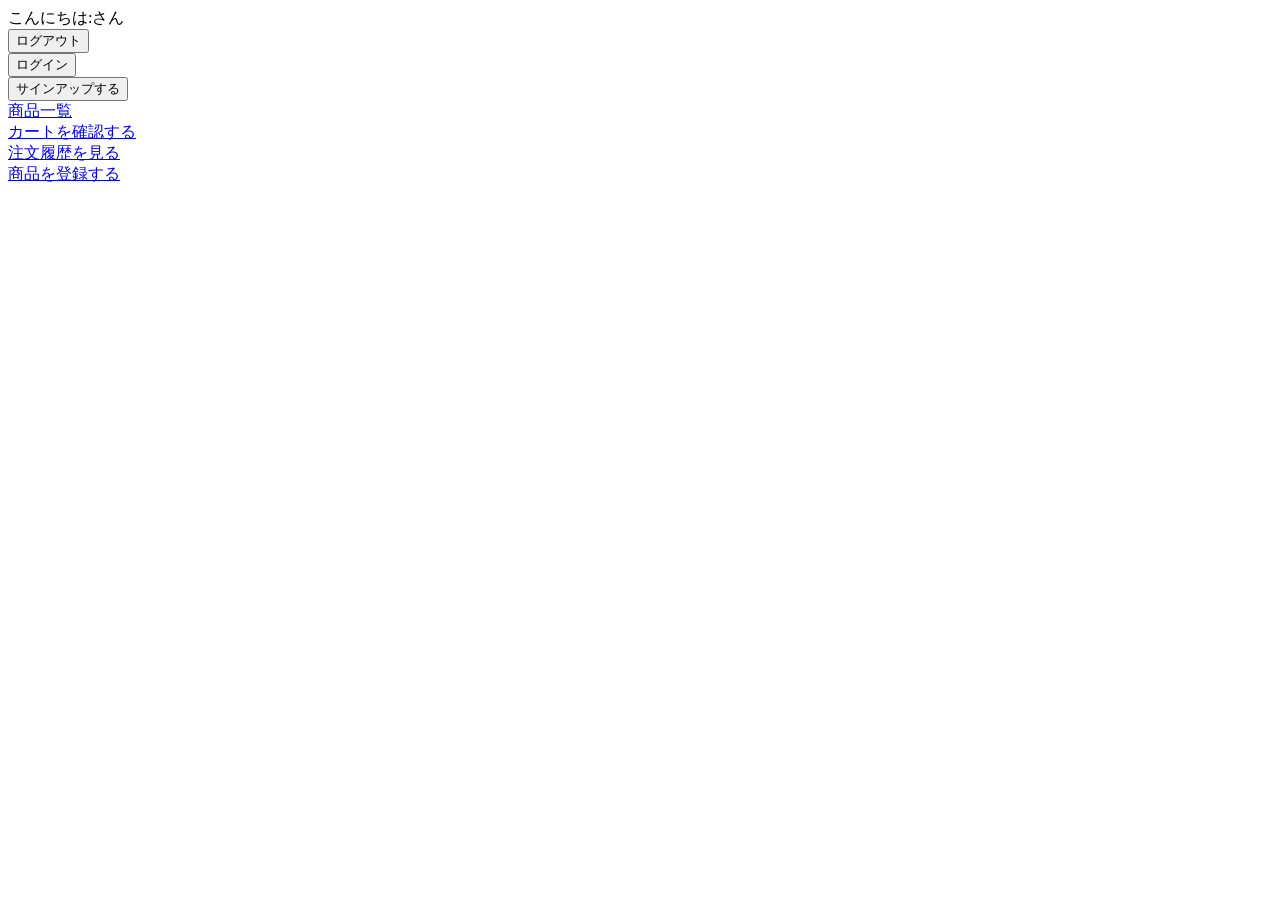
<file: src/main/resources/templates/test/index.html>
<!DOCTYPE html>
<html lang="en" xmlns:sec="http://www.thymeleaf.org/extras/spring-security" xmlns:th="http://www.w3.org/1999/xhtml">
<head>
    <meta charset="UTF-8">
    <title>Title</title>
</head>
<body>
<div sec:authorize="isAuthenticated() and authentication.name != 'anonymousUser'">
    こんにちは:<span sec:authentication="name"></span>さん
    <form th:action="@{/logout}" method="post">
        <input type="submit" value="ログアウト" />
    </form>
</div>
<div sec:authorize="!isAuthenticated() or authentication.name == 'anonymousUser'">
    <form th:action="@{/login}" method="get">
        <input type="submit" value="ログイン" />
    </form>
    <form th:action="@{/signup}" method="get">
        <input type="submit" value="サインアップする" />
    </form>
</div>
<a href="/products/List">商品一覧</a>
<div sec:authorize="isAuthenticated() and authentication.name != 'anonymousUser'">
    <a href="/order/confirm">カートを確認する</a><br>
    <a href="/order/List">注文履歴を見る</a><br>
    <div sec:authorize="hasRole('ADMIN')">
        <a href="/products/regist">商品を登録する</a>
    </div>
</div>
</body>
</html>
</file>
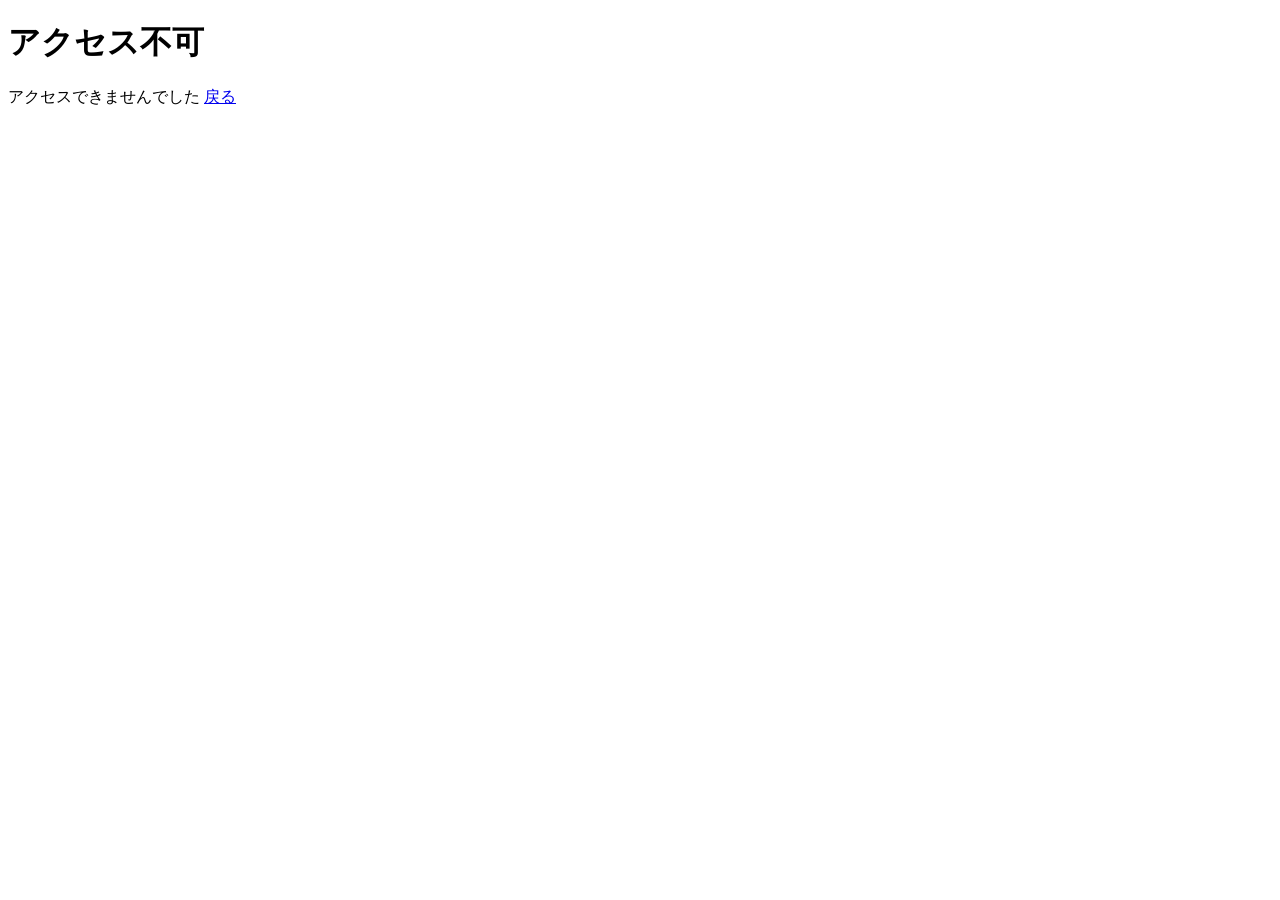
<file: src/main/resources/templates/auth/denied.html>
<!DOCTYPE html>
<html lang="en" xmlns:th="http://www.w3.org/1999/xhtml">
<head>
  <meta charset="UTF-8">
  <title>アクセスに失敗しました</title>
  <link th:href="@{/css/common.css}" rel="stylesheet" />
</head>
<body class="main-container">
<h1>アクセス不可</h1>
<span>アクセスできませんでした</span>
<a href = "javascript:history.back()">戻る</a>
</body>
</html>
</file>
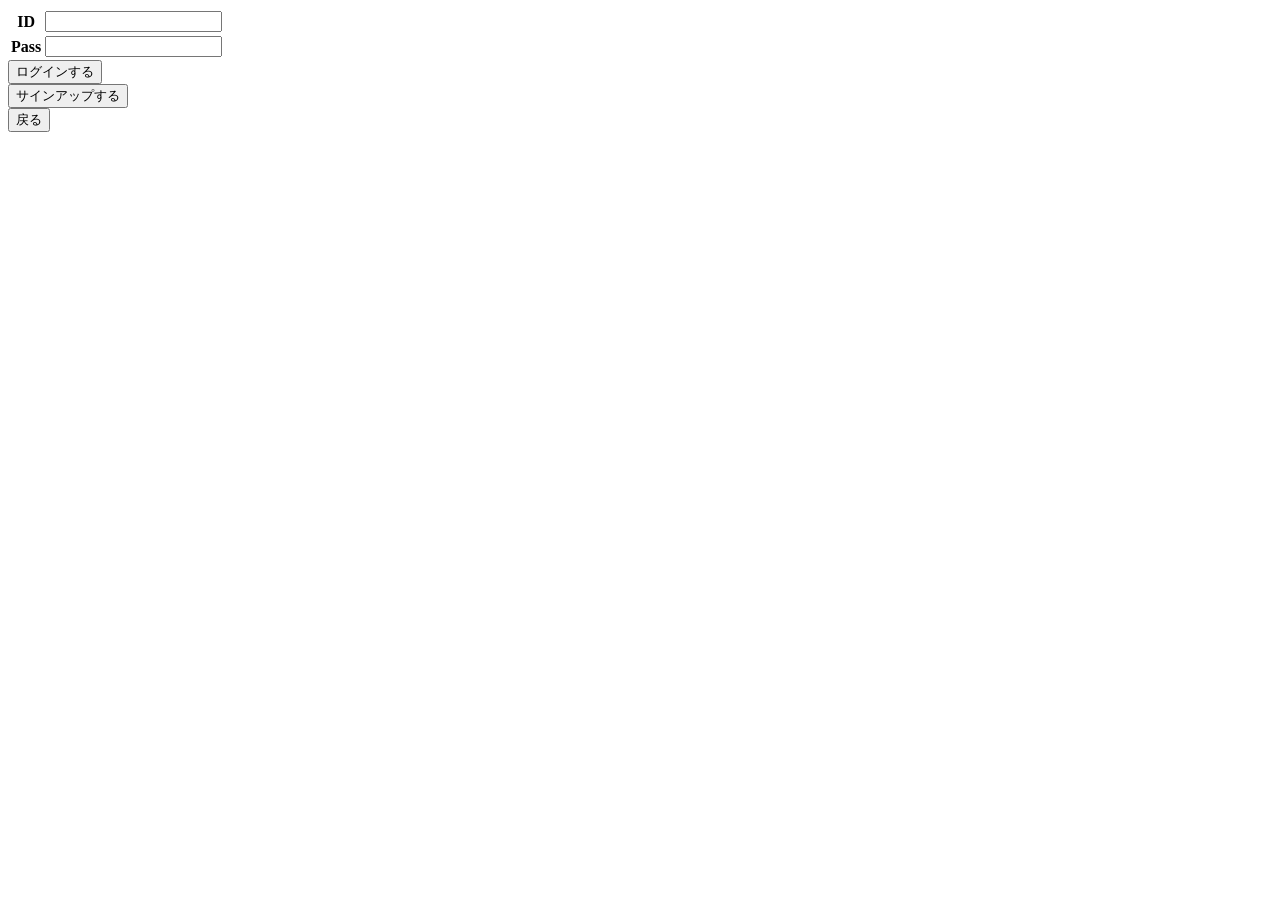
<file: src/main/resources/templates/auth/loginForm.html>
<!DOCTYPE html>
<html lang="en" xmlns:th="http://www.w3.org/1999/xhtml">
<head>
    <meta charset="UTF-8">
    <title>loginForm</title>
    <link th:href="@{/css/common.css}" rel="stylesheet" />

</head>
<body class="main-container">
 <div th:if="${failureMessage != null}" th:text="${failureMessage}"></div>
<form th:action="@{/login}" method="post">
    <table>
        <tr>
            <th>ID</th>
            <td><input type="text" name = "username" /></td>
        </tr>
        <tr>
            <th>Pass</th>
            <td><input type = "password" name = 'password'/></td>
        </tr>
    </table>
    <input type="submit" value="ログインする">
</form>
 <form th:action="@{/signup}" method="get">
     <input type="submit" value="サインアップする" />
 </form>
 <button onclick="history.back();">戻る</button>
</body>
</html>
</file>
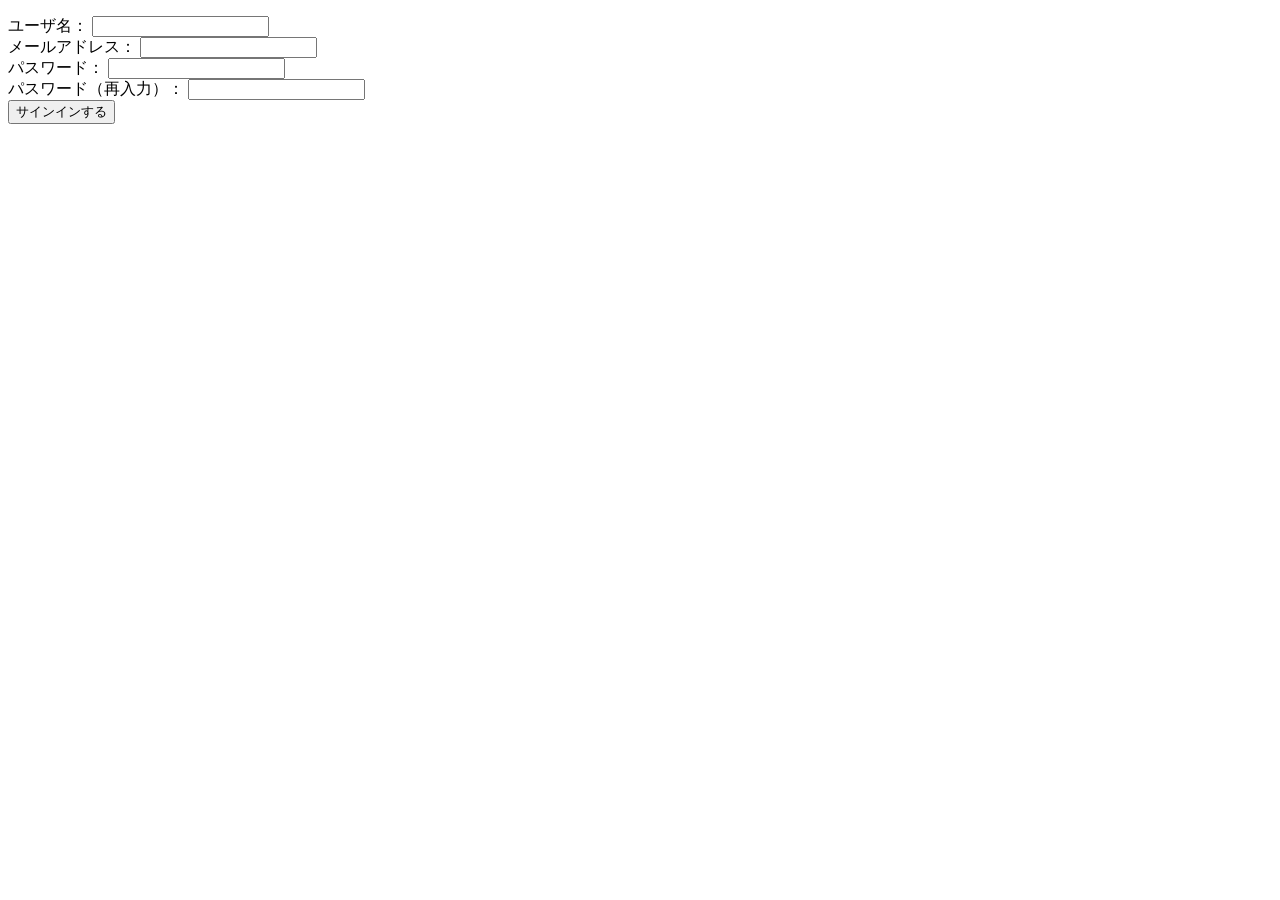
<file: src/main/resources/templates/auth/signup.html>
<!DOCTYPE html>
<html lang="en" xmlns:th="http://www.w3.org/1999/xhtml">
<head>
    <meta charset="UTF-8">
    <title>Title</title>
    <link th:href="@{/css/common.css}" rel="stylesheet" />
</head>
<body class="main-container">
<div th:if="${failureMessage != null}" th:text="${failureMessage}"></div>
<form th:action="@{/signup}" method="post" th:object="${signupForm}">

    <p th:if="${#fields.hasErrors('username')}" th:errors="*{username}" style="color:red;"></p>
    <p th:if="${#fields.hasErrors('email')}" th:errors="*{email}" style="color:red;"></p>
    <p th:if="${#fields.hasErrors('password1')}" th:errors="*{password1}" style="color:red;"></p>
    <p th:if="${#fields.hasErrors('password2')}" th:errors="*{password2}" style="color:red;"></p>
    <label>
        ユーザ名：
        <input type="text" th:field="*{username}">
    </label><br>
    <label>
        メールアドレス：
        <input type="email" th:field="*{email}">
    </label><br>
    <label>
        パスワード：
        <input type="password" th:field="*{password1}">
    </label><br>
    <label>
        パスワード（再入力）：
        <input type="password" th:field="*{password2}">
    </label><br>
    <input type="submit" value="サインインする">
</form>
</body>
</html>
</file>
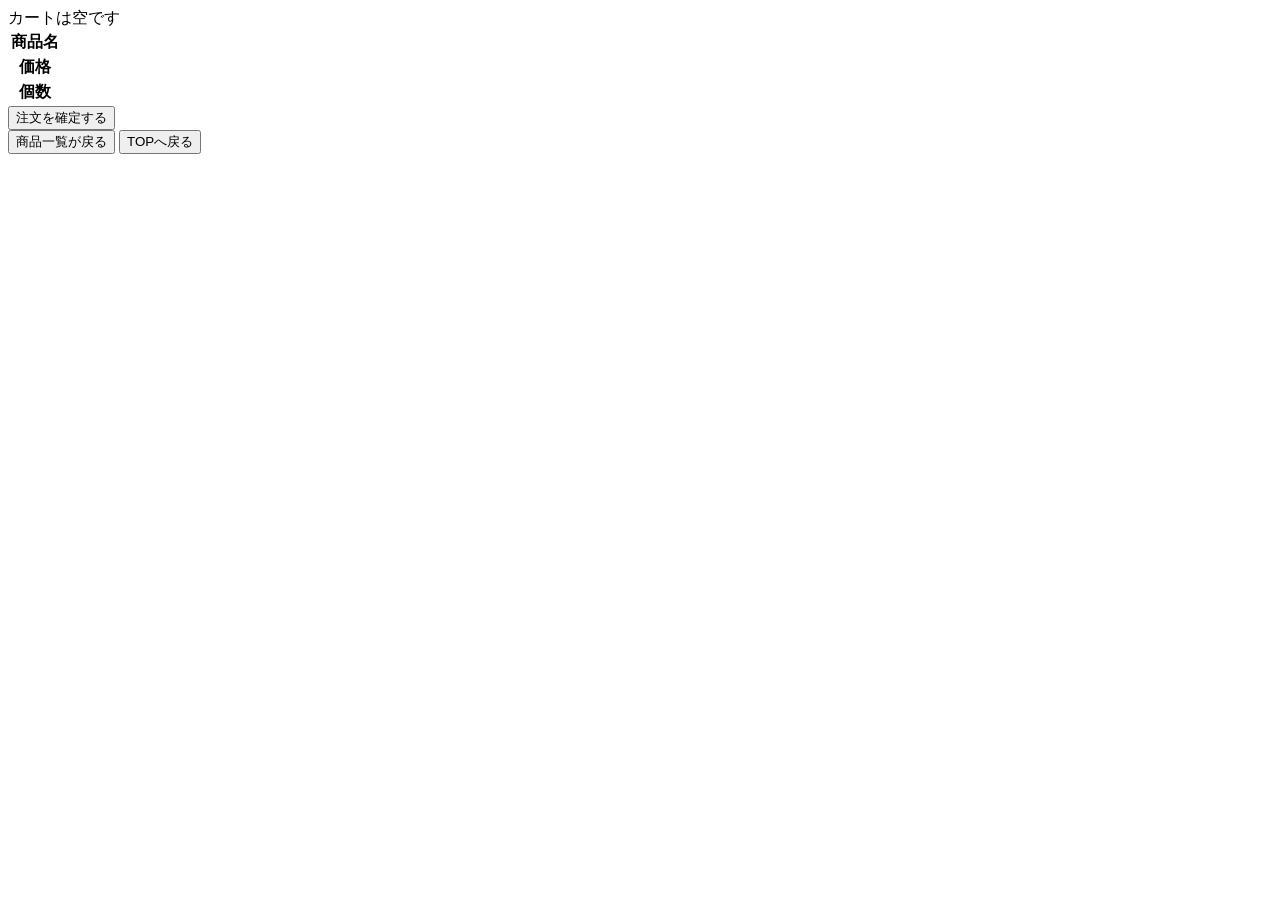
<file: src/main/resources/templates/order/cartConfirm.html>
<!DOCTYPE html>
<html lang="en" xmlns:th="http://www.w3.org/1999/xhtml">
<head>
    <meta charset="UTF-8">
    <title>Title</title>
    <link href="../../static/css/common.css" type="text/css" />
</head>
<body class="main-container">
<div th:if="${products.size()} == 0">カートは空です</div>
<div th:if="${products.size()} > 0">
    <div th:each="product : ${products}" th:object="${product}">
        <table>
            <tr>
                <th>商品名</th>
                <td th:text="*{name}"></td>
            </tr>
            <tr>
                <th>価格</th>
                <td th:text="*{price}"></td>
            </tr>
            <tr>
                <th>個数</th>
                <td th:text="*{quantity}"></td>
            </tr>
        </table>
    </div>
    <form th:action="@{/order/submit}" method="post">
        <input type="submit" value="注文を確定する">
    </form>
</div>

<button onclick="location.href='/products/List'">商品一覧が戻る</button>
<button onclick="location.href='/'">TOPへ戻る</button>
</body>
</html>
</file>
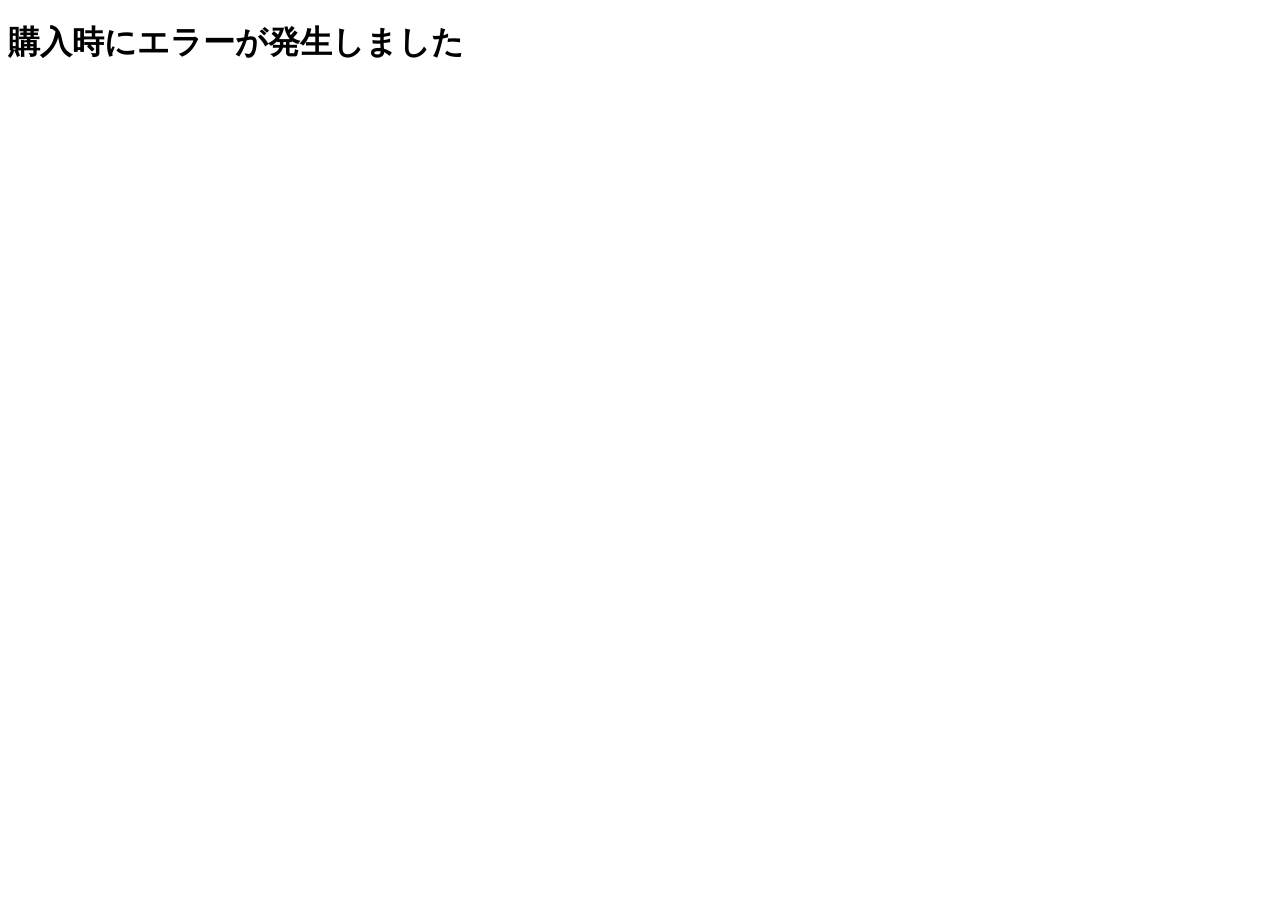
<file: src/main/resources/templates/order/failed.html>
<!DOCTYPE html>
<html lang="en" xmlns:th="http://www.w3.org/1999/xhtml">
<head>
  <meta charset="UTF-8">
  <title>Title</title>
</head>
<body>
<h1>購入時にエラーが発生しました</h1>
<p th:text="${ErrorMessage}"></p>
</body>
</html>
</file>
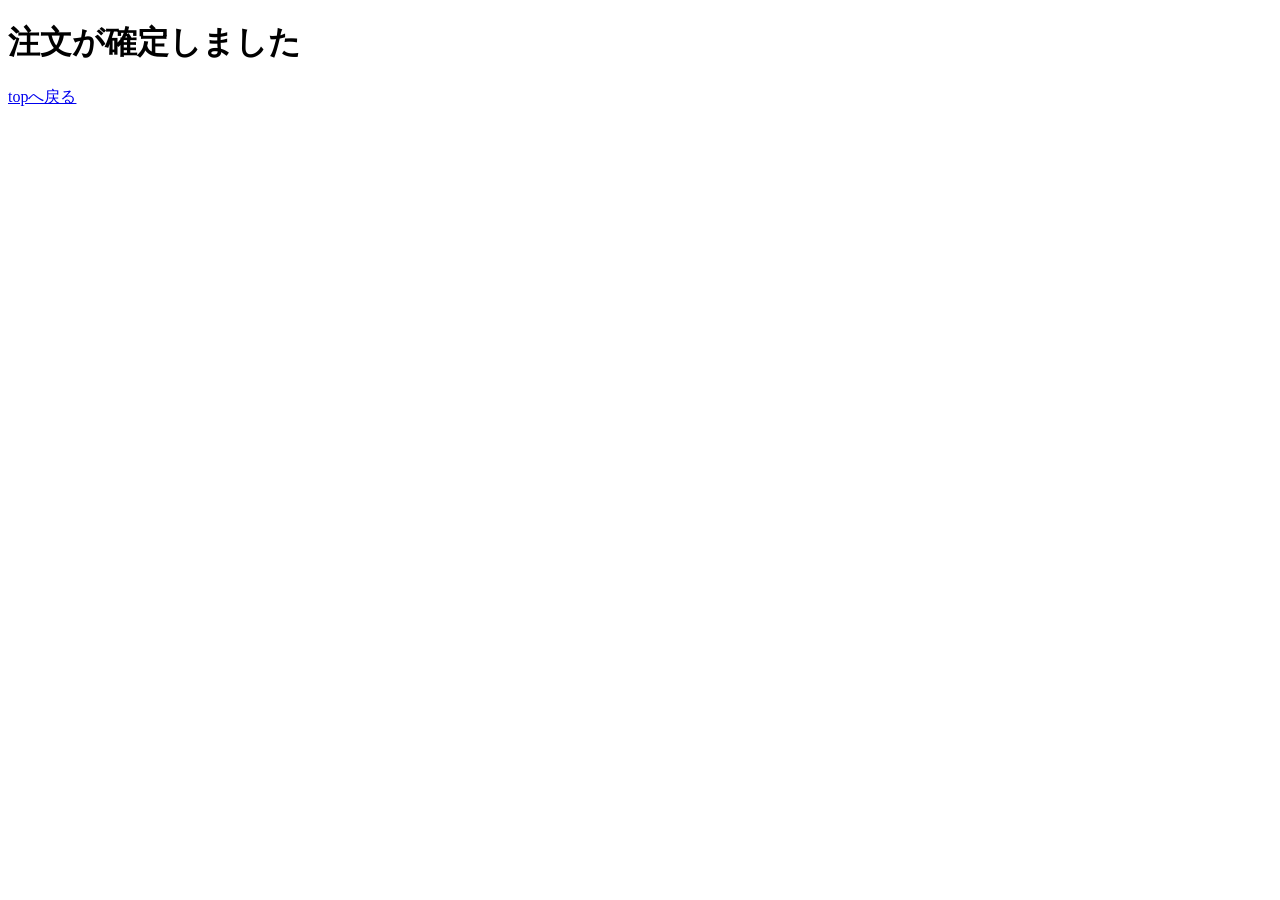
<file: src/main/resources/templates/order/success.html>
<!DOCTYPE html>
<html lang="en" xmlns:th="http://www.w3.org/1999/xhtml">
<head>
    <meta charset="UTF-8">
    <title>Title</title>
</head>
<body>
<h1>注文が確定しました</h1>
<p th:text="${order.id}"></p>
<div th:each="orderDetail : ${orderDetailList}"  th:object="${orderDetail}">
    <div th:text="*{getProductName}"></div>
    <div th:text="*{price}"></div>
    <div th:text="*{piece}"></div>
</div>
<a href="/">topへ戻る</a>
</body>
</html>
</file>
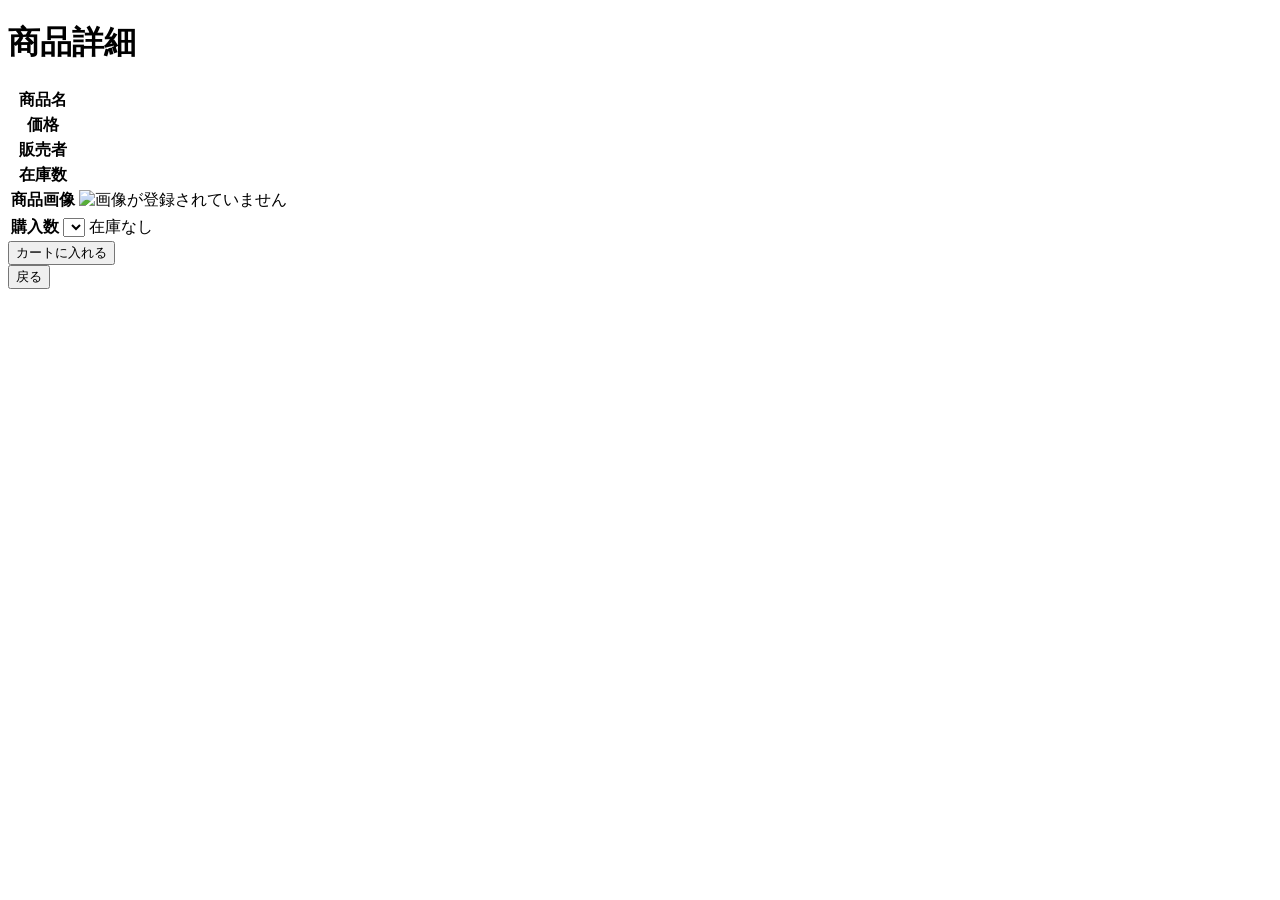
<file: src/main/resources/templates/products/productDetail.html>
<!DOCTYPE html>
<html lang="en" xmlns:th="http://www.w3.org/1999/xhtml" xmlns:sec="http://www.w3.org/1999/xhtml">
<head>
    <meta charset="UTF-8">
    <title>商品詳細</title>
    <link th:href="@{/css/common.css}" rel="stylesheet" />
</head>
<body class="main-container">
<h1>商品詳細</h1>
<table th:object="${product}">
    <tr>
        <th>商品名</th>
    <td th:text="*{name}"></td>
    </tr>
    <tr>
        <th>価格</th>
    <td th:text="*{price}"></td>
    </tr>
    <tr>
        <th>販売者</th>
    <td th:text="${product.getUserName()}"></td>
    </tr>
    <tr>
        <th>在庫数</th>
    <td th:text="*{stock}"></td>
    </tr>
    <tr>
        <th>商品画像</th>
    <td><img th:src="*{Uri}" alt="画像が登録されていません" ></td>
    </tr>
</table>
<div sec:authorize="!isAuthenticated() or authentication.name != 'anonymousUser'">
<form th:action="@{/order/add}" method="post">
    <input type="hidden" name="id" th:value="${product.id}">
    <table>
        <tr>
            <th>購入数</th>
            <td><select th:if="${product.stock > 0}" name="quantity" id="quantity">
            <option th:each="i : ${#numbers.sequence(1,product.stock)}" th:value="${i}" th:text="${i}"></option>
            </select>
                <span th:if="${product.stock==0}">在庫なし</span>
            </td>
        </tr>
    </table>
    <input type="submit" value="カートに入れる" th:if="${product.stock > 0}">
</form>
</div>
<button onclick="location.href='/products/List'">戻る</button>
</body>
</html>
</file>
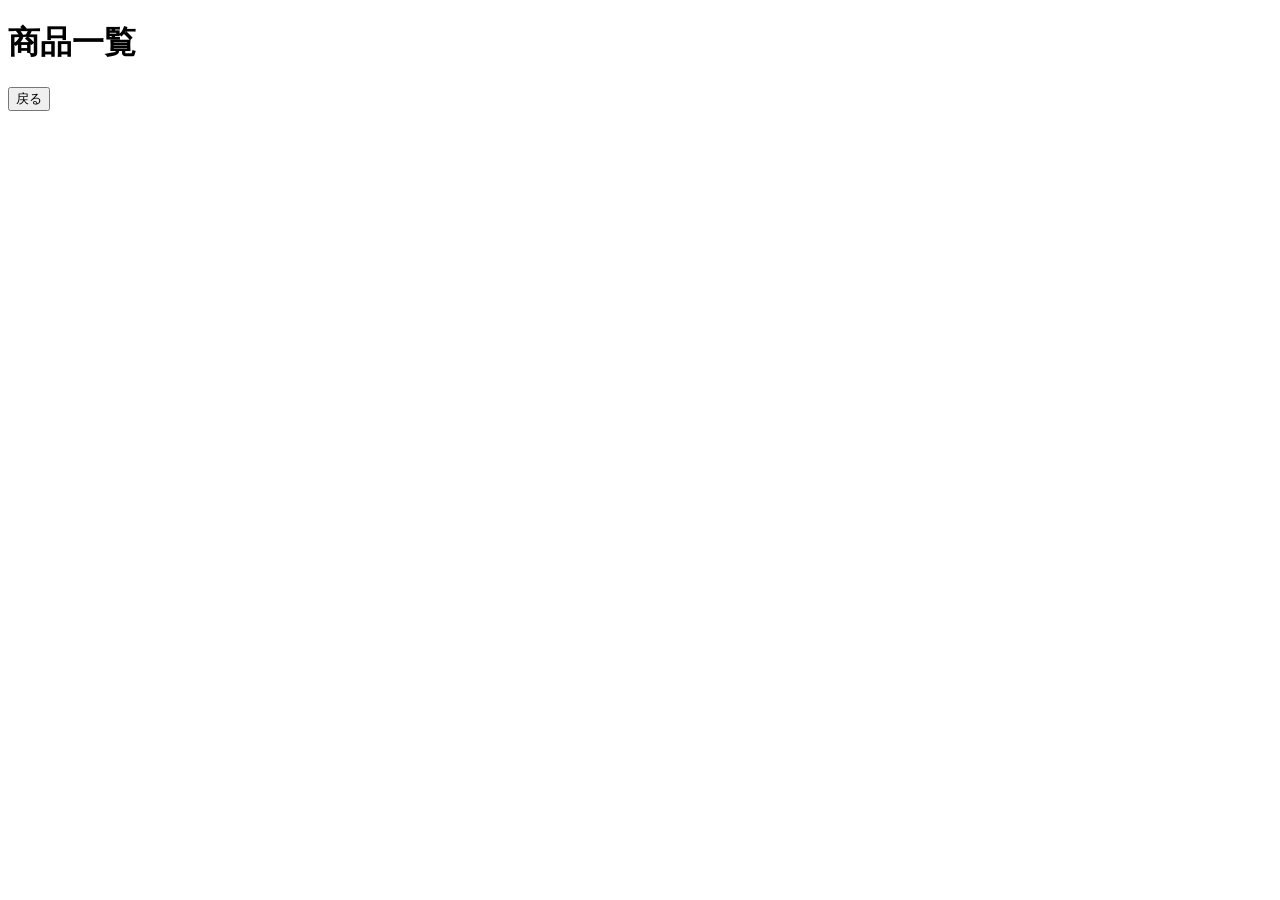
<file: src/main/resources/templates/products/productsList.html>
<!DOCTYPE html>
<html lang="en" xmlns:th="http://www.w3.org/1999/xhtml">
<head>
    <meta charset="UTF-8">
    <title>商品一覧画面</title>
    <link th:href="@{/css/common.css}" rel="stylesheet" />
</head>
<body class="main-container">
<h1>商品一覧</h1>
<div th:if="${productsDataList == null}" th:text="${errorMessage}"></div>
<div th:each="product : ${productsDataList}">
    <a th:href="@{/products/detail(productId=${product.id})}"><div th:text="${product.name}"></div></a>
</div>
<button onclick="location.href='/'">戻る</button>
</body>
</html>
</file>
<file: src/main/resources/static/css/common.css>
body{
    background-color: #f8f9fa;
    color: #343a40;
    font-family: 'Helvetica Neue',Arial, 'Hiragino Kaku Gothic ProN', 'Hiragino Sans', Meiryo, sans-serif;
    line-height:1.6;
    margin: 0;
    padding: 40px 20px;
}

.container {
    max-width: 800px;
    margin: 0 auth;
    background: #ffffff;
    padding: 30px;
    border: 1px solid #dee2e6;
    border-radius: 8px;
}

table {
    width:100%;
    border-collapse: collapse;
    margin-bottom: 20px;
}

th,td{
    padding:12px;
    border-bottom:1px solid #eee;
    text-align: left;
}
</file>
